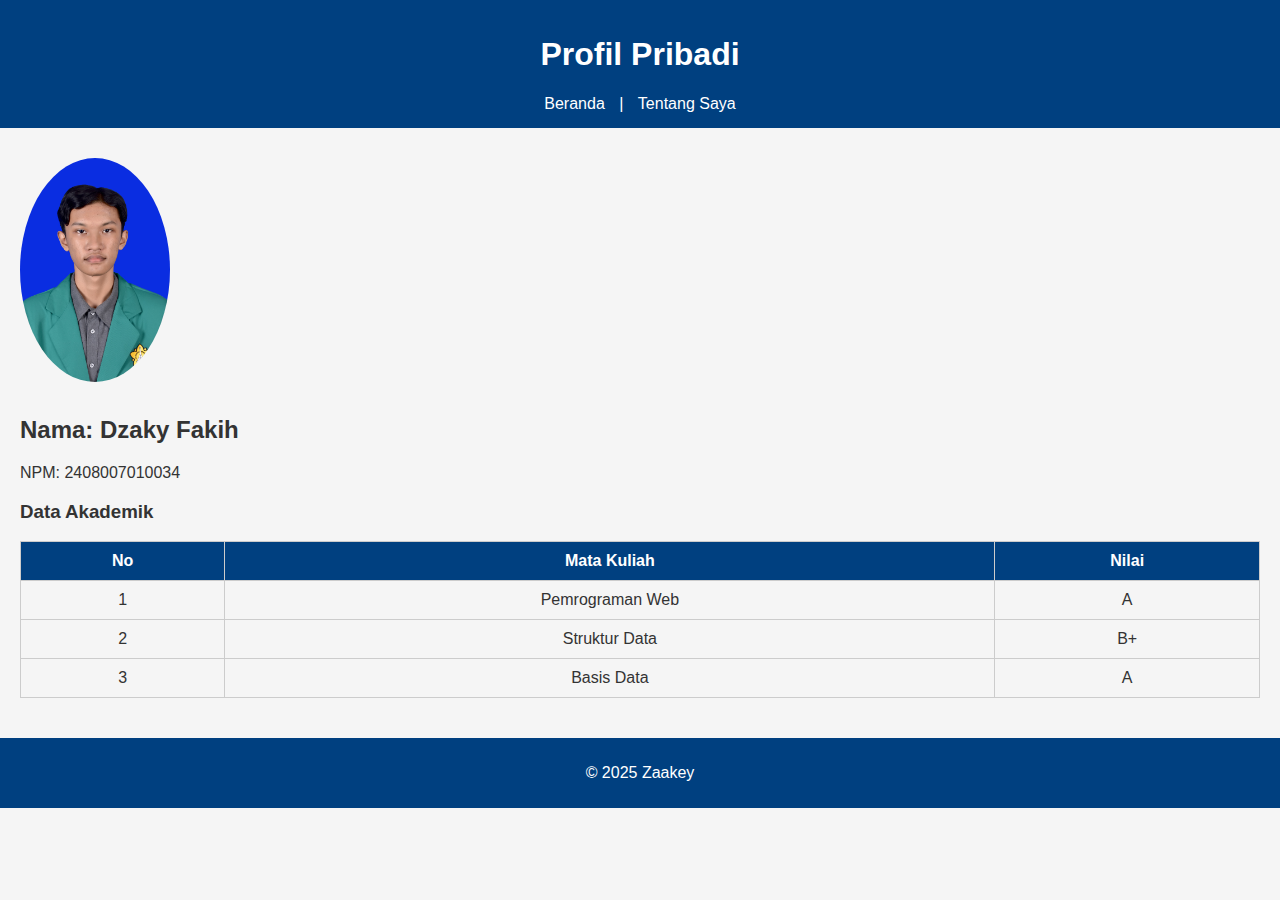
<file: index.html>
<!DOCTYPE html>
<html lang="id">
<head>
    <meta charset="UTF-8">
    <meta name="viewport" content="width=device-width, initial-scale=1.0">
    <title>Profil Saya</title>
    <link rel="stylesheet" href="style.css">
</head>
<body>
    <header>
        <h1>Profil Pribadi</h1>
        <nav>
            <a href="index.html">Beranda</a> |
            <a href="about.html">Tentang Saya</a>
        </nav>
    </header>

    <main>
        <section class="profil">
            <img src="800x535.jpg" alt="Foto Profil" class="foto-profil">
            <h2>Nama: Dzaky Fakih</h2>
            <p>NPM: 2408007010034</p>
        </section>

        <section>
            <h3>Data Akademik</h3>
            <table border="1" cellpadding="8">
                <tr>
                    <th>No</th>
                    <th>Mata Kuliah</th>
                    <th>Nilai</th>
                </tr>
                <tr>
                    <td>1</td>
                    <td>Pemrograman Web</td>
                    <td>A</td>
                </tr>
                <tr>
                    <td>2</td>
                    <td>Struktur Data</td>
                    <td>B+</td>
                </tr>
                <tr>
                    <td>3</td>
                    <td>Basis Data</td>
                    <td>A</td>
                </tr>
            </table>
        </section>
    </main>

    <footer>
        <p>© 2025 Zaakey</p>
    </footer>
</body>
</html>
</file>
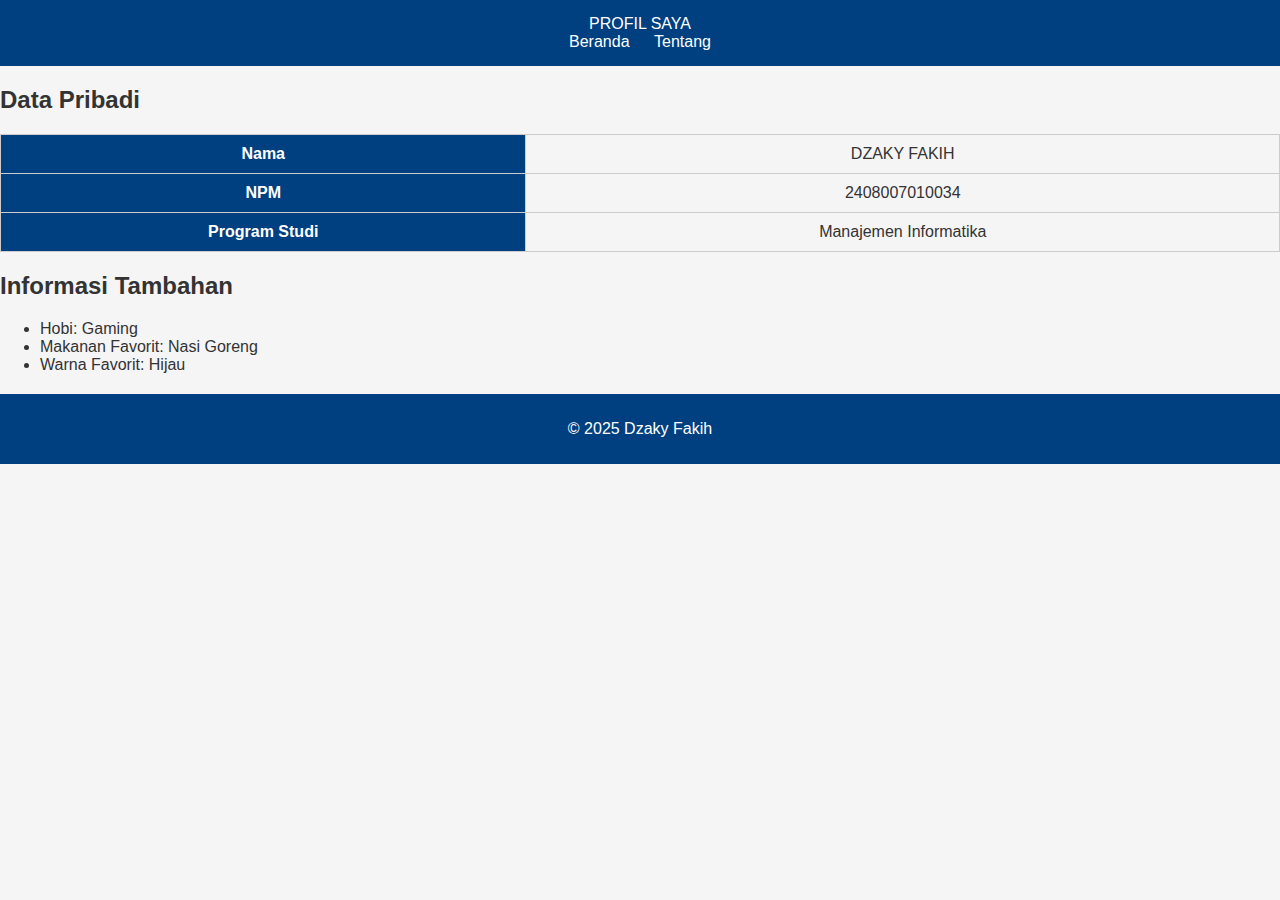
<file: about.html>
<!DOCTYPE html>
<html lang="id">
<head>
  <meta charset="UTF-8">
  <title>Tentang Saya</title>
  <link rel="stylesheet" href="style.css">
</head>
<body>
  <!-- Navbar -->
  <header class="navbar">
    <div class="logo">PROFIL SAYA</div>
    <nav>
      <a href="index.html">Beranda</a>
      <a href="about.html">Tentang</a>
    </nav>
  </header>

  <!-- Table Section -->
<section class="content">
  <h2>Data Pribadi</h2>
  <table>
    <tr>
      <th>Nama</th>
      <td>DZAKY FAKIH</td>
    </tr>
    <tr>
      <th>NPM</th>
      <td>2408007010034</td>
    </tr>
    <tr>
      <th>Program Studi</th>
      <td>Manajemen Informatika</td>
    </tr>
  </table>

  <!-- List Data -->
  <h2>Informasi Tambahan</h2>
  <ul>
    <li>Hobi: Gaming</li>
    <li>Makanan Favorit: Nasi Goreng</li>
    <li>Warna Favorit: Hijau</li>
  </ul>
</section>

  <footer>
    <p>© 2025 Dzaky Fakih</p>
  </footer>
</body>
</html>
</file>
<file: style.css>
body {
    font-family: Arial, sans-serif;
    margin: 0;
    padding: 0;
    background: #f5f5f5;
    color: #333;
}

header {
    background: #004080;
    color: white;
    padding: 15px;
    text-align: center;
}

nav a {
    color: white;
    margin: 0 10px;
    text-decoration: none;
}

nav a:hover {
    text-decoration: underline;
}

main {
    padding: 20px;
}

.foto-profil {
    width: 150px;
    border-radius: 50%;
    margin: 10px 0;
}

table {
    width: 100%;
    border-collapse: collapse;
    margin-top: 10px;
}

th {
    background: #004080;
    color: white;
}

td, th {
    padding: 10px;
    text-align: center;
    border: 1px solid #ccc;
}

footer {
    background: #004080;
    color: white;
    text-align: center;
    padding: 10px;
    margin-top: 20px;
}
</file>
